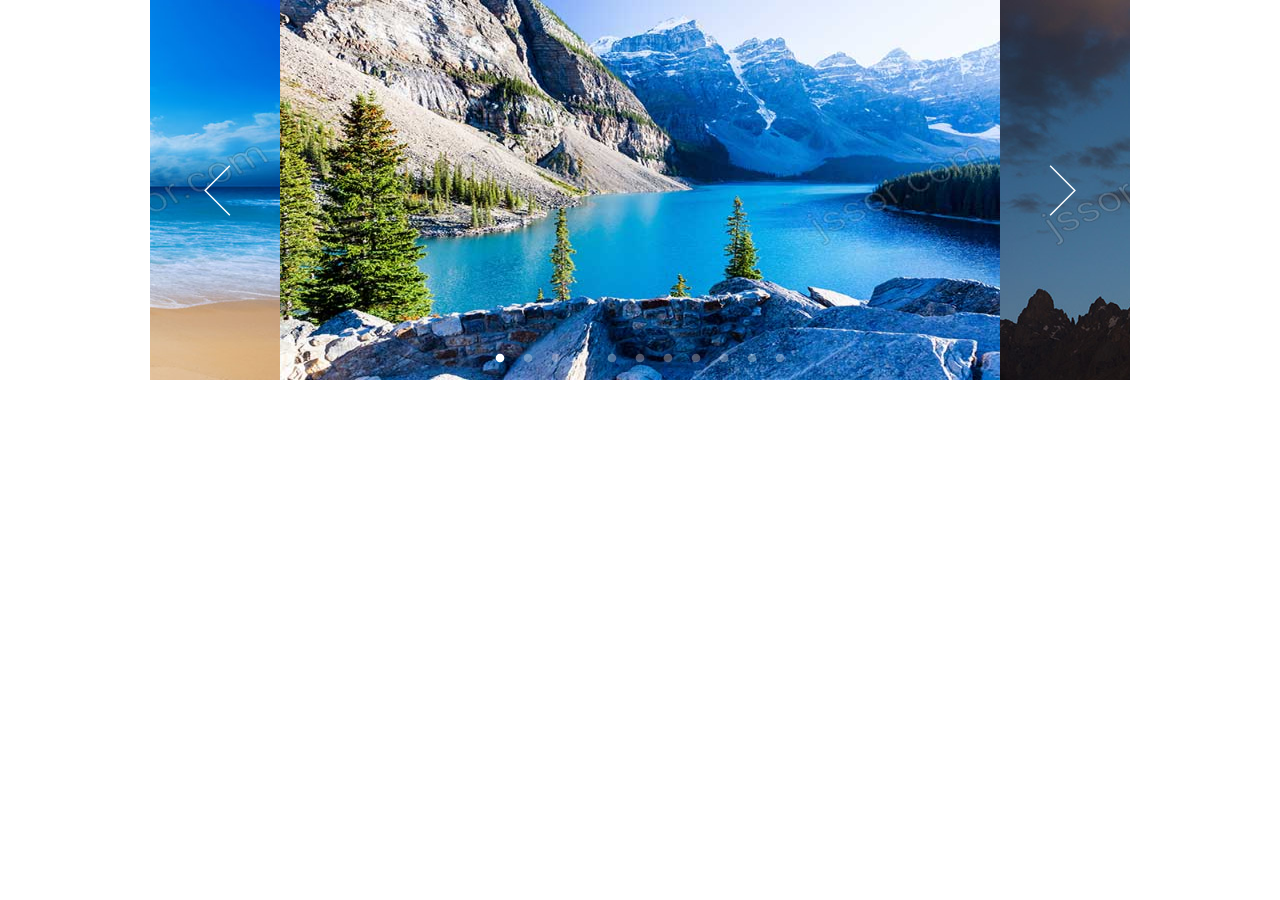
<file: standard.html>
﻿<!DOCTYPE html>
<html>
<head>
    <meta charset="utf-8">
    <meta name="viewport" content="width=device-width, initial-scale=1.0">
    <title></title>
</head>
<body style="padding:0px; margin:0px; background-color:#fff;font-family:arial,helvetica,sans-serif,verdana,'Open Sans'">

    <!-- #region Jssor Slider Begin -->
    <!-- Generator: Jssor Slider Composer -->
    <!-- Source: https://www.jssor.com/demos/nearby-image-partial-visible-slider.slider/=edit -->
    <script src="js/jssor.slider-28.0.0.min.js" type="text/javascript"></script>
    <script type="text/javascript">
        window.jssor_1_slider_init = function() {

            var jssor_1_options = {
              $AutoPlay: 1,
              $SlideWidth: 720,
              $ArrowNavigatorOptions: {
                $Class: $JssorArrowNavigator$
              },
              $BulletNavigatorOptions: {
                $Class: $JssorBulletNavigator$,
                $SpacingX: 16,
                $SpacingY: 16
              }
            };

            var jssor_1_slider = new $JssorSlider$("jssor_1", jssor_1_options);

            /*#region responsive code begin*/

            var MAX_WIDTH = 980;

            function ScaleSlider() {
                var containerElement = jssor_1_slider.$Elmt.parentNode;
                var containerWidth = containerElement.clientWidth;

                if (containerWidth) {

                    var expectedWidth = Math.min(MAX_WIDTH || containerWidth, containerWidth);

                    jssor_1_slider.$ScaleWidth(expectedWidth);
                }
                else {
                    window.setTimeout(ScaleSlider, 30);
                }
            }

            ScaleSlider();

            $Jssor$.$AddEvent(window, "load", ScaleSlider);
            $Jssor$.$AddEvent(window, "resize", ScaleSlider);
            $Jssor$.$AddEvent(window, "orientationchange", ScaleSlider);
            /*#endregion responsive code end*/
        };
    </script>
    <style>
        /*jssor slider loading skin spin css*/
        .jssorl-009-spin img {
            animation-name: jssorl-009-spin;
            animation-duration: 1.6s;
            animation-iteration-count: infinite;
            animation-timing-function: linear;
        }

        @keyframes jssorl-009-spin {
            from { transform: rotate(0deg); }
            to { transform: rotate(360deg); }
        }

        /*jssor slider bullet skin 051 css*/
        .jssorb051 .i {position:absolute;cursor:pointer;}
        .jssorb051 .i .b {fill:#fff;fill-opacity:0.3;}
        .jssorb051 .i:hover .b {fill-opacity:.7;}
        .jssorb051 .iav .b {fill-opacity: 1;}
        .jssorb051 .i.idn {opacity:.3;}

        /*jssor slider arrow skin 051 css*/
        .jssora051 {display:block;position:absolute;cursor:pointer;}
        .jssora051 .a {fill:none;stroke:#fff;stroke-width:360;stroke-miterlimit:10;}
        .jssora051:hover {opacity:.8;}
        .jssora051.jssora051dn {opacity:.5;}
        .jssora051.jssora051ds {opacity:.3;pointer-events:none;}
    </style>
    <div id="jssor_1" style="position:relative;margin:0 auto;top:0px;left:0px;width:980px;height:380px;overflow:hidden;visibility:hidden;">
        <!-- Loading Screen -->
        <div data-u="loading" class="jssorl-009-spin" style="position:absolute;top:0px;left:0px;width:100%;height:100%;text-align:center;background-color:rgba(0,0,0,0.7);">
            <img style="margin-top:-19px;position:relative;top:50%;width:38px;height:38px;" src="img/spin.svg" />
        </div>
        <div data-u="slides" style="cursor:default;position:relative;top:0px;left:0px;width:980px;height:380px;overflow:hidden;">
            <div>
                <img data-u="image" src="img/001.jpg" />
            </div>
            <div>
                <img data-u="image" src="img/002.jpg" />
            </div>
            <div>
                <img data-u="image" src="img/003.jpg" />
            </div>
            <div>
                <img data-u="image" src="img/004.jpg" />
            </div>
            <div>
                <img data-u="image" src="img/005.jpg" />
            </div>
            <div>
                <img data-u="image" src="img/006.jpg" />
            </div>
            <div>
                <img data-u="image" src="img/007.jpg" />
            </div>
            <div>
                <img data-u="image" src="img/009.jpg" />
            </div>
            <div>
                <img data-u="image" src="img/010.jpg" />
            </div>
            <div>
                <img data-u="image" src="img/015.jpg" />
            </div>
            <div>
                <img data-u="image" src="img/022.jpg" />
            </div>
        </div><a data-scale="0" href="https://www.jssor.com" style="display:none;position:absolute;">animation</a>
        <!-- Bullet Navigator -->
        <div data-u="navigator" class="jssorb051" style="position:absolute;bottom:16px;right:16px;" data-autocenter="1" data-scale="0.5" data-scale-bottom="0.75">
            <div data-u="prototype" class="i" style="width:12px;height:12px;">
                <svg viewbox="0 0 16000 16000" style="position:absolute;top:0;left:0;width:100%;height:100%;">
                    <circle class="b" cx="8000" cy="8000" r="5800"></circle>
                </svg>
            </div>
        </div>
        <!-- Arrow Navigator -->
        <div data-u="arrowleft" class="jssora051" style="width:65px;height:65px;top:0px;left:35px;" data-autocenter="2" data-scale="0.75" data-scale-left="0.75">
            <svg viewbox="0 0 16000 16000" style="position:absolute;top:0;left:0;width:100%;height:100%;">
                <polyline class="a" points="11040,1920 4960,8000 11040,14080 "></polyline>
            </svg>
        </div>
        <div data-u="arrowright" class="jssora051" style="width:65px;height:65px;top:0px;right:35px;" data-autocenter="2" data-scale="0.75" data-scale-right="0.75">
            <svg viewbox="0 0 16000 16000" style="position:absolute;top:0;left:0;width:100%;height:100%;">
                <polyline class="a" points="4960,1920 11040,8000 4960,14080 "></polyline>
            </svg>
        </div>
    </div>
    <script type="text/javascript">jssor_1_slider_init();
    </script>
    <!-- #endregion Jssor Slider End -->
</body>
</html>
</file>
